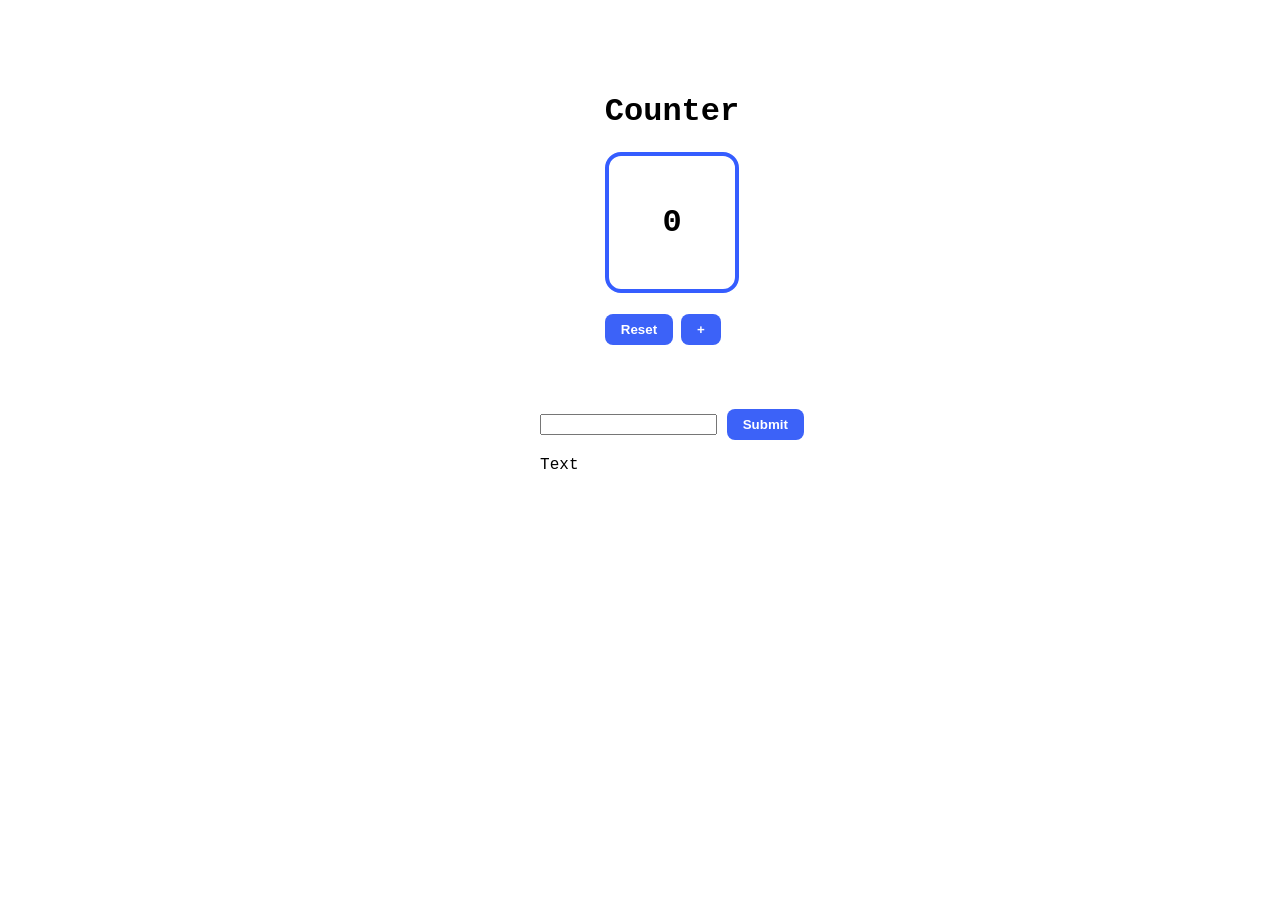
<file: project-2/index.html>
<!DOCTYPE html>
<html lang="en">
<head>
    <meta charset="UTF-8">
    <meta name="viewport" content="width=device-width, initial-scale=1.0">
    <title>Project 2</title>
    <link rel="stylesheet" href="style.css">
</head>

<body>

    <div id="counter-container">
        <h1>Counter</h1>
        <h1 id="counter-text">0</h1>
        <div id="btn-container">
            <button class="btn" id="reset-btn">Reset</button>
            <button class="btn" id="increase-btn">+</button>
        </div>
    </div>

    <div id="form-container">
        <form id="text-form">
            <input id="form-input" type="text"/>
            <button class="btn">Submit</button>
            <p id="form-text">Text</p>
        </form>
    </div>

</body>

</html>
</file>
<file: project-2/style.css>
body {
    display: flex;
    flex-direction: column;
    align-items: center;

    width: 100%;
    height: 100%;

    gap: 64px;

    padding: 24px;
    padding-top: 64px;
    font-family: 'Courier New', Courier, monospace;
}

#counter-text {
    border: 4px solid rgb(53, 93, 255);
    border-radius: 16px;
    text-align: center;
    padding: 48px;
}

#counter-container {
    text-align: center;
}

.btn {
    background-color: rgb(60, 98, 248);
    color: white;
    padding: 8px 16px 8px 16px;
    border-radius: 4px;
    
    text-align: center;
    font-weight: bold;

    border-radius: 8px;
    border: none;

    transition: background-color 200ms ease-out;
}

.btn:hover {
    background-color: rgb(89, 120, 244);
}

#btn-container {
    display: flex;
    flex-direction: row;
    gap: 8px;
}
</file>
